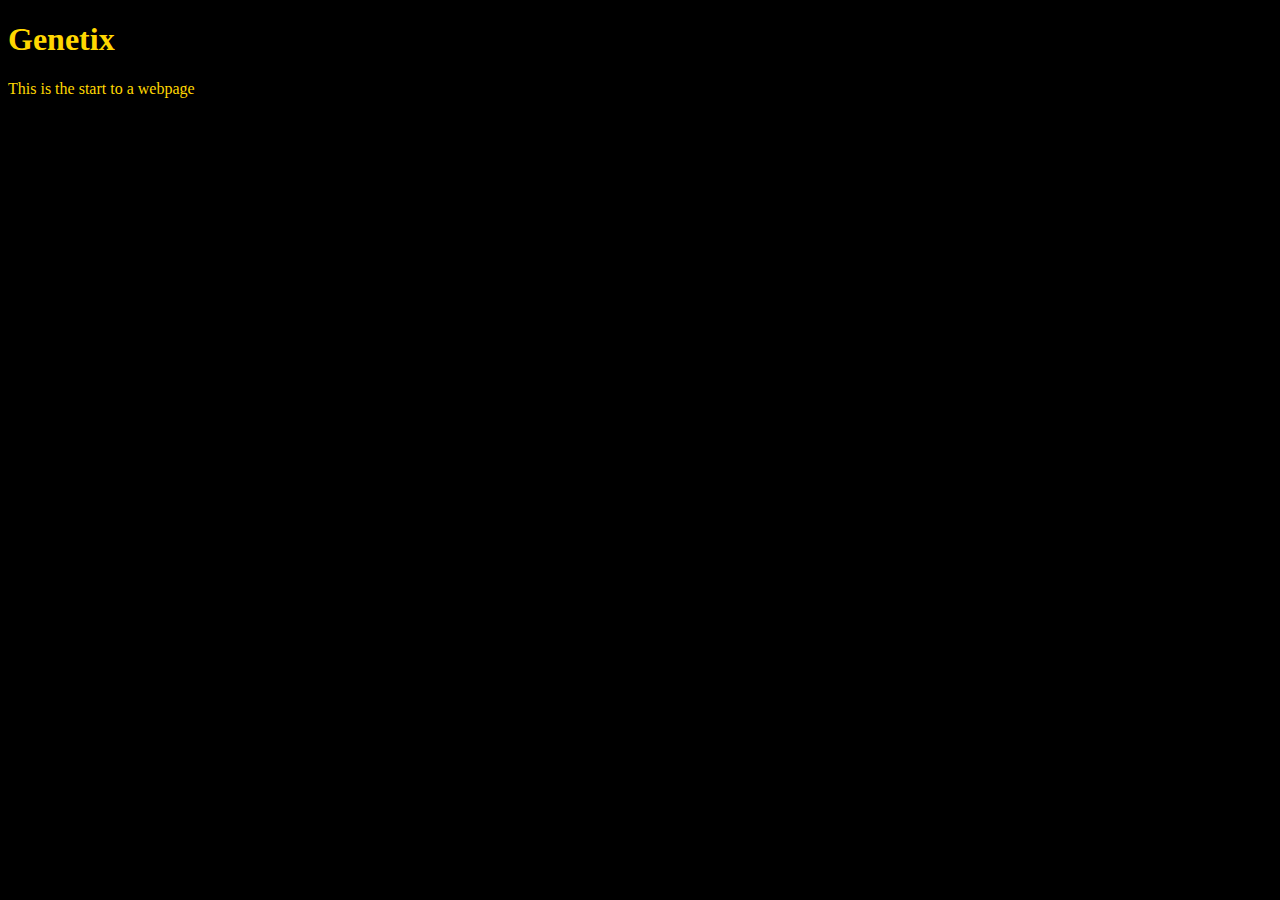
<file: unit_1./index.html>
<!DOCTYPE html>
<html>
<head>
	<title>"Genetix"</title>
	<link rel="stylesheet" type="text/css" href="css/style.css">
</head>
<body>
	<h1>Genetix</h1>
	<p>This is the start to a webpage</p>

</body>
</html>
</file>
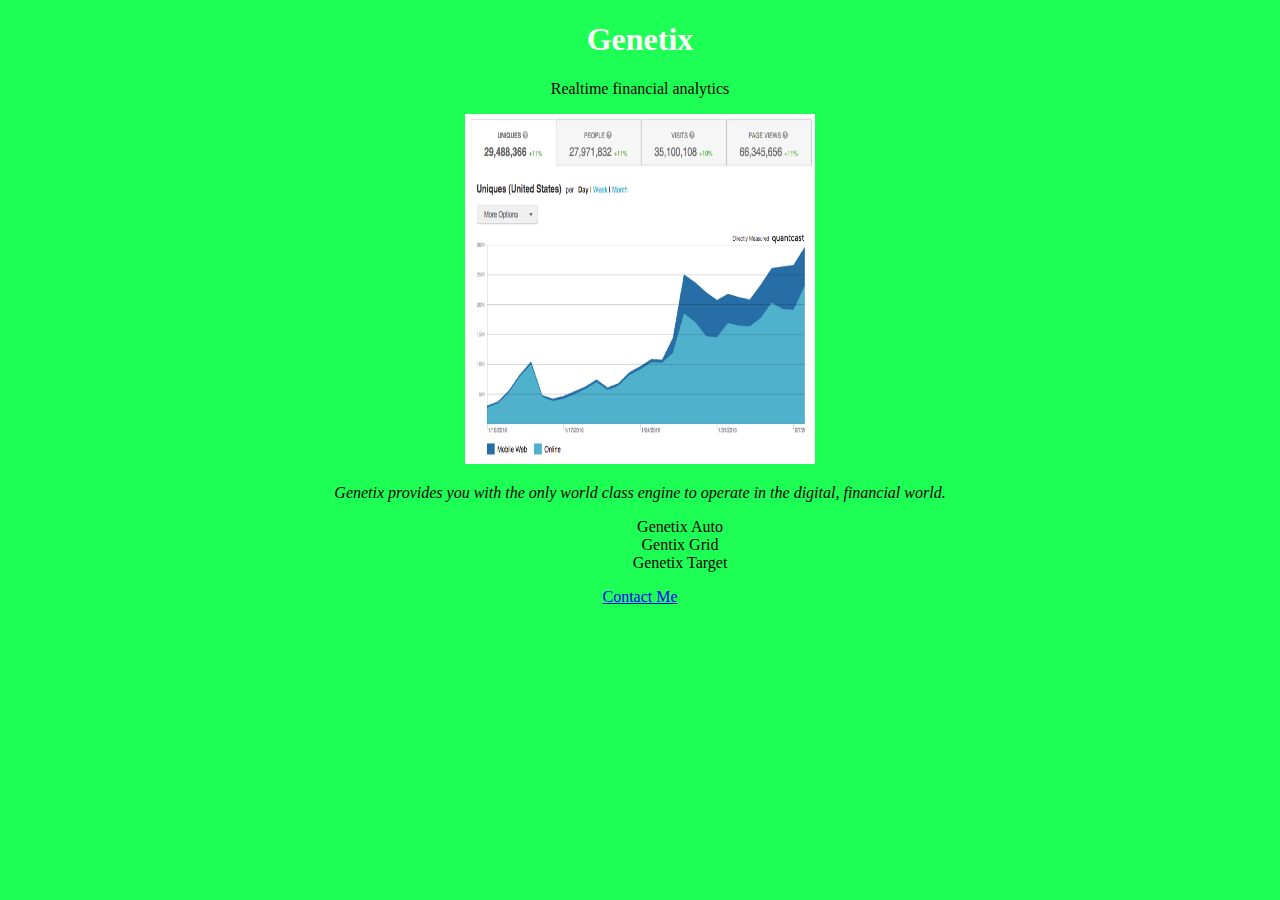
<file: unit_3/index.html>
<!DOCTYPE html>
<html>
<head>
	<title>Genetix</title>
	<link rel="stylesheet" type="text/css" href="css/style.css">
</head>
<body>
	<h1>Genetix</h1>
	<p>Realtime financial analytics</p>
	<img src="images/data.png" alt="Sample data" title="Financial data" height="350" width="350">
	<p id="slogan"><i>Genetix provides you with the only world class engine to operate in the digital, financial world.</i></p>
		
		<ul>
		<ul>Genetix Auto</ul>
		<ul>Gentix Grid</ul>
		<ul>Genetix Target</ul>
		</ul>

	<a href="mailto:esbortz@gmail.com">Contact Me</a>
</body>
</html>
</file>
<file: unit_1./css/style.css>
body {
	background-color: black;
}

h1, p {
	color: gold;
}
</file>
<file: unit_3/css/style.css>
body{
	background-color: #1DFF55;
	text-align: center;
}
h1{
	color: #FAFFF9;
}
</file>
